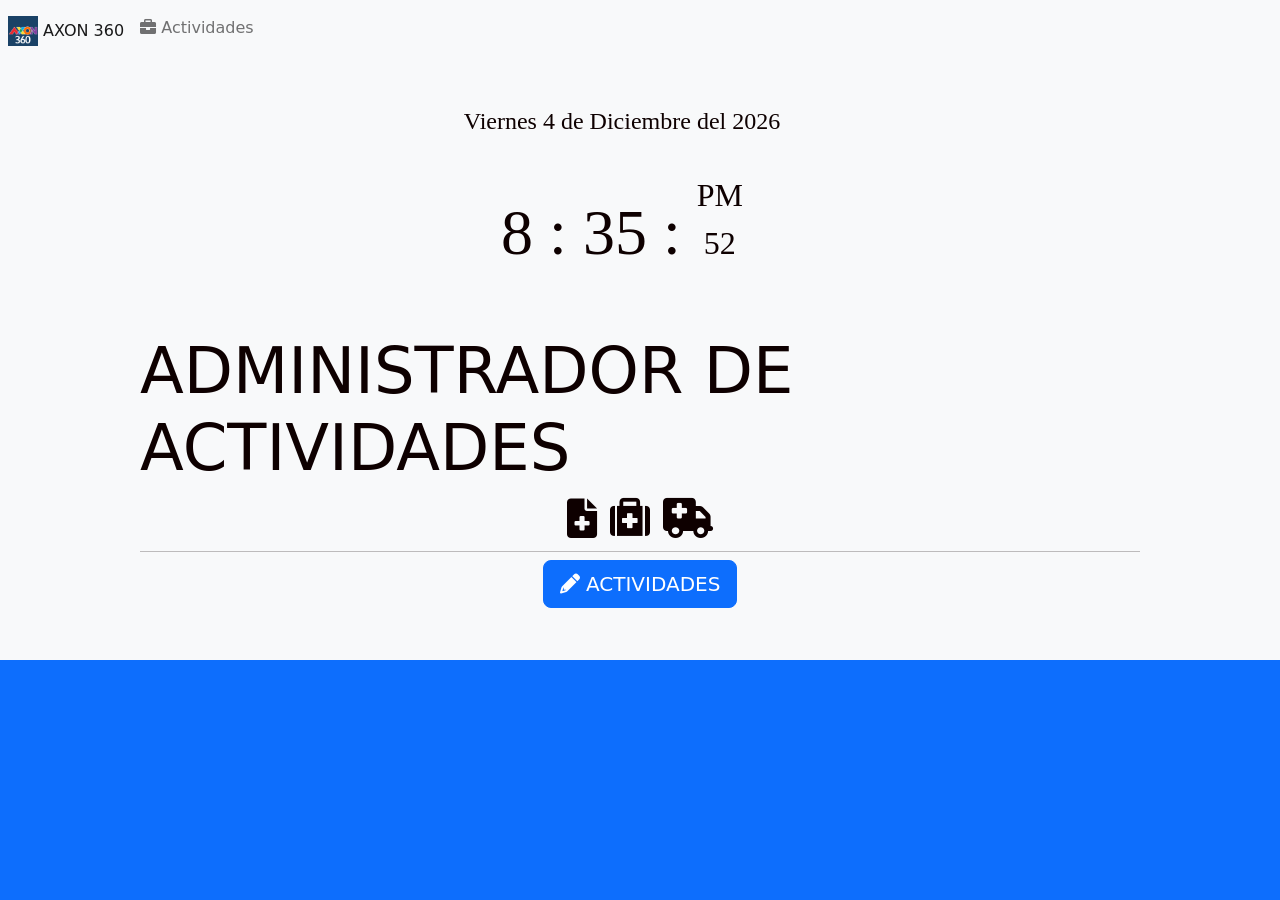
<file: registros_cliente_API/index.html>
<!doctype html>
<html lang="en">

<head>
  <title>Axon360</title>
  <!-- Required meta tags -->
  <meta charset="utf-8">
  <meta name="viewport" content="width=device-width, initial-scale=1, shrink-to-fit=no">

  <link rel="shortcut icon" href="assets/favicon_axon.jpg">

  <link rel="stylesheet" href="assets/bootstrap/css/bootstrap.min.css">

  <link rel="stylesheet" href="assets/fontawesome/css/all.min.css">
  


    <link rel="stylesheet" href="reloj/reloj.css">
</head>

<body class="bg bg-primary">
    <nav class="navbar navbar-expand navbar-light bg-light">
        <div class="nav navbar-nav">
            <a class="nav-item nav-link active" href="index.html"> <img src="assets/axon.png" alt="" width="30"> AXON 360<span class="visually-hidden">(current)</span></a>
            <a class="nav-item nav-link" href="actividades.html"><i class="fa-solid fa-briefcase"></i> Actividades</a>
        </div>
    </nav>
  

    <div class="p-1 bg-light">
        <div class="container">
            
            <div class="wrap">
                <div class="widget">
                    <div class="fecha">
                        <p id="diaSemana" class="diaSemana" ></p>
                        <p id="dia" class="dia"></p>
                        <p>de</p>
                        <p id="mes" class="mes"></p>
                        <p>del</p>
                        <p id="year" class="year"></p>
        
                    </div>
        
                       <div class="reloj"> 
                           <p id="horas" class="horas"></p>
                           <p>:</p>
                           <p id="minutos" class="minutos"></p>
                           <p>:</p>
                           <div class="caja-segundos">
                               <p id="ampm" class="ampm"></p>
                               <p id="segundos" class="segundos"></p>
        
                           </div>
        
                       </div>
        
                </div>
            
            <h3 class="display-3"> <b>ADMINISTRADOR DE ACTIVIDADES</b> </h3>
            <h1 class="text-center"><i class="fas fa-file-medical"></i> <i class="fas fa-medkit"></i> <i class="fas fa-ambulance"></i> </h1>
            <hr class="my-2">
           <div class="text-center">
                <a class="btn btn-primary btn-lg m-5 mt-0 " href="actividades.html" role="button"><i class="fas fa-pencil-alt"></i> ACTIVIDADES</a>
            </div>
        </div>
    </div>







<script src="reloj/reloj.js"></script>
    

<script src="assets/bootstrap/js/bootstrap.min.js"></script>



</body>

</html>
</file>
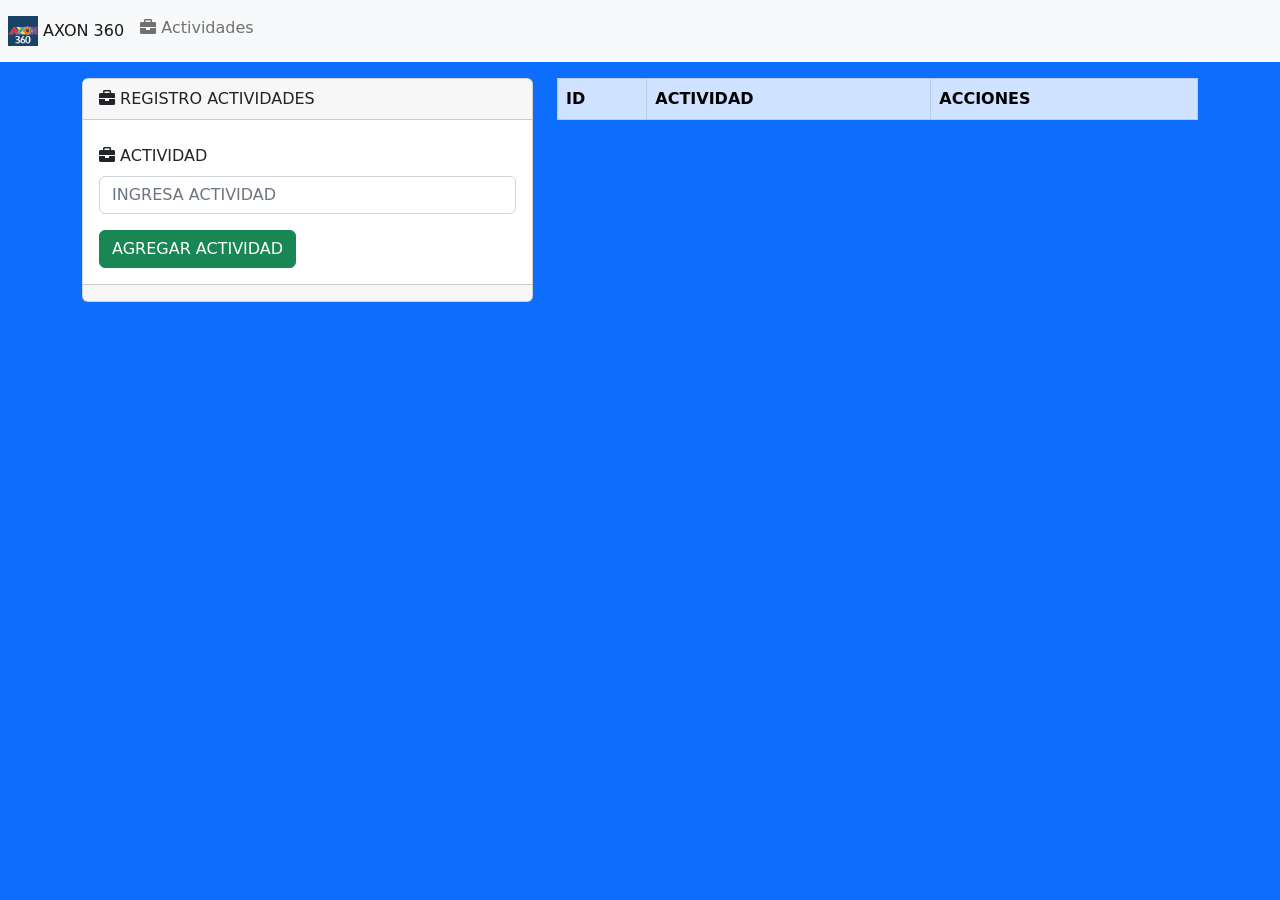
<file: registros_cliente_API/actividades.html>
<!doctype html>
<html lang="en">

<head>
  <title>Axon360</title>
  <!-- Required meta tags -->
  <meta charset="utf-8">
  <meta name="viewport" content="width=device-width, initial-scale=1, shrink-to-fit=no">

  <link rel="stylesheet" href="assets/bootstrap/css/bootstrap.min.css">

  <link rel="stylesheet" href="assets/fontawesome/css/all.min.css">

    <link rel="shortcut icon" href="assets/favicon_axon.jpg">
</head>

<body class="bg bg-primary">
    <nav class="navbar navbar-expand navbar-light bg-light">
        <div class="nav navbar-nav">
            <a class="nav-item nav-link active" href="index.html"> <img src="assets/axon.png" alt="" width="30"> AXON 360<span class="visually-hidden">(current)</span></a>
            <a class="nav-item nav-link" href="actividades.html"><i class="fa-solid fa-briefcase"></i> Actividades</a>
        </div>
    </nav>
  
  <div class="container mt-3">
    <div class="row">


        
               <!-- Modal Body -->
        <!-- if you want to close by clicking outside the modal, delete the last endpoint:data-bs-backdrop and data-bs-keyboard -->
        <div class="modal fade" id="moda" tabindex="-1" data-bs-backdrop="static" data-bs-keyboard="false" role="dialog" aria-labelledby="modalTitleId" aria-hidden="true">
            <div class="modal-dialog modal-dialog-scrollable modal-dialog-centered modal-sm" role="document">
                <div class="modal-content">


                    <form action="javascript:void(0);" method="post" onsubmit="aplicacion.Actualizar()">
                    <div class="modal-header">
                        <h5 class="modal-title" id="modalTitleId">ACTUALIZAR ACTIVIDAD</h5>
                            <button type="button" class="btn-close" data-bs-dismiss="modal" aria-label="Close"></button>
                    </div>
                    <div class="modal-body">
                      
                        

                        <div class="mb-3 mt-3">
                           <!--<label for="" class="form-label">ID</label> --> 
                            <input type="hidden" class="form-control" name="idEditar" id="idEditar" readonly>
                        </div>

                        <div class="mb-3 mt-3">
                            <label class="form-label">NOMBRE ACTIVIDAD</label>
                            <input type="text" class="form-control" name="actividadEditar" id="actividadEditar" required>
                        </div>

                        
                    </div>
                    <div class="modal-footer">
                       
                        <button type="submit" class="btn btn-success">Actualizar</button>
                    </div>
                </form>
                </div>
            </div>
        </div>
        
        

        <div class="col-md-5">


            <div class="card">
                <div class="card-header">
                    <i class="fa-solid fa-briefcase"></i>  REGISTRO ACTIVIDADES
                </div>
                <div class="card-body">
                    
                    <form action="javascript:void(0);" method="post" id="form" onsubmit="aplicacion.Agregar()">

                        <div class="mb-3 mt-2">
                          <label for="" class="form-label"><i class="fa-solid fa-briefcase"></i> ACTIVIDAD</label>
                          <input type="text" class="form-control" name="nombre_actividad" id="nombre_actividad" placeholder="INGRESA ACTIVIDAD" required>
                        </div>

                        <button type="submit" class="btn btn-success" >AGREGAR ACTIVIDAD</button>


                    </form>


                </div>
                <div class="card-footer text-muted">
                    
                </div>
            </div>

        </div> 



        <div class="col-md-7">

            
                <table class="table table-primary table-bordered">
                    <thead>
                        <tr>
                            <th scope="col">ID</th>
                             <th scope="col">ACTIVIDAD</th>
                            <th scope="col">ACCIONES</th>
                        </tr>
                    </thead>
                    <tbody id="actividades">
                        
                        
                    
                    </tbody>
                </table>
            </div>
            
           </div> 
    
      </div>




      <script src="assets/bootstrap/js/bootstrap.min.js"></script>






<script>

    var url="https://axon360-registro-ingreso.000webhostapp.com/API/actividades/";
    
    var modaledit = new bootstrap.Modal(document.getElementById('moda'), {Keyboard:false})
   

    var aplicacion = new function(){

        this.idEditar= document.getElementById("idEditar");
        this.actividadEditar= document.getElementById("actividadEditar");
      

        this.nombre_actividad= document.getElementById("nombre_actividad");
        

        this.actividades = document.getElementById("actividades");

        this.Leer = function(){

            var datos = "";

            fetch(url)
            .then(r=>r.json())
            .then((respuesta)=>{
                 console.log(respuesta);
                 respuesta.map(
                     function(actividad, index, array){
                        datos+="<tr>";


                        datos+="<td>"+actividad.id+"</td>";
                        datos+="<td>"+actividad.nombre_actividad+"</td>";
                        datos+='<td> <div class="btn-group" role="group"><button type="button" class="btn btn-info" onclick="aplicacion.Editar('+actividad.id+')" >EDITAR</button><button type="button" class="btn btn-danger" onclick="aplicacion.Borrar('+actividad.id+')" >ELIMINAR</button></div>'+'</td>';


                        datos+="</tr>";
                     }
                 ); 
                 return this.actividades.innerHTML=datos;
            })
            .catch(console.log);

            //datos="<tr><td>1</td><td>FELIPE</td><td>FELIPE@MAIL.COM</td><td>EDITAR | BORRAR</td></tr>";
            
        };

        this.Agregar = function(){
            console.log(nombre_actividad.value);
           

            var datosEnviar = {nombre_actividad:this.nombre_actividad.value}

            fetch(url+"?insertar=1",{method:"POST", body:JSON.stringify(datosEnviar)})
            .then(respuesta=>respuesta.json())
            .then((datosRespuesta)=>{
                console.log("insertados");
                this.Leer();
                
            })
            .catch(console.log);
          
        };
        this.Borrar=function(id){
            console.log(id);
            if(window.confirm("¿ Eliminar este registro ?")){

            fetch(url+"?borrar="+id)
            .then(respuesta=>respuesta.json())
            .then((datosRespuesta)=>{
                
                this.Leer();
            })
            .catch(console.log);
        }

        };
        this.Editar=function(id){
            console.log(id);

            fetch(url+"?consultar="+id)
            .then(respuesta=>respuesta.json())
            .then((datosRespuesta)=>{
                
                console.log(datosRespuesta);
                this.idEditar.value=datosRespuesta[0]['id'];
                this.actividadEditar.value=datosRespuesta[0]['nombre_actividad'];
             
            })    
            .catch(console.log);


            modaledit.show();

        };

        

        this.Actualizar=function(){

            var datosEnviar = {id:this.idEditar.value, nombre_actividad:this.actividadEditar.value}

            fetch(url+"?actualizar=1",{method:"POST", body:JSON.stringify(datosEnviar)})
            .then(respuesta=>respuesta.json())
            .then((datosRespuesta)=>{
                console.log("Actualizar");
                this.Leer();
            })
            .catch(console.log);
            modaledit.hide();
            
        }
    }

    aplicacion.Leer();


</script>





</body>

</html>
</file>
<file: registros_cliente_API/reloj/reloj.css>
*{
    margin: 0;
    padding: 0;
    -webkit-box-sizing: border-box;
    -moz-box-sizing: border-box;
    box-sizing: border-box;
}

body{
    /*background-color:blue ;*/
    background-size: cover;
    color: rgb(14, 0, 0);
    font-size: 16px;
}

.wrap{
    width: 90%;
    max-width: 1000px;
    /*margin: auto;*/
    display: block;
    margin-left: auto;
    margin-right: auto;

}

.widget{
    width: 90%;
    margin: 2em;

}

.widget p{
    display: inline-block;
    line-height: 1em;
}

.fecha{
    font-family: Georgia, 'Times New Roman', Times, serif;
    text-align: center;
    font-size: 1.5em;
    margin-bottom: 0.3125rem;
    background: rbga(0,0,0,.5);
    padding: 5px;
    width: 100%;
}

.reloj{
    font-family: Georgia, 'Times New Roman', Times, serif;
    width: 100%;
    padding: 20px;
    font-size: 4em;
    text-align: center;
    background: rbga(0,0,0,.5);
}

.reloj .caja-segundos{
    display: inline-block;
}

.reloj .segundos,
.reloj .ampm{
    font-size: 2rem;
    display: block;
}
</file>
